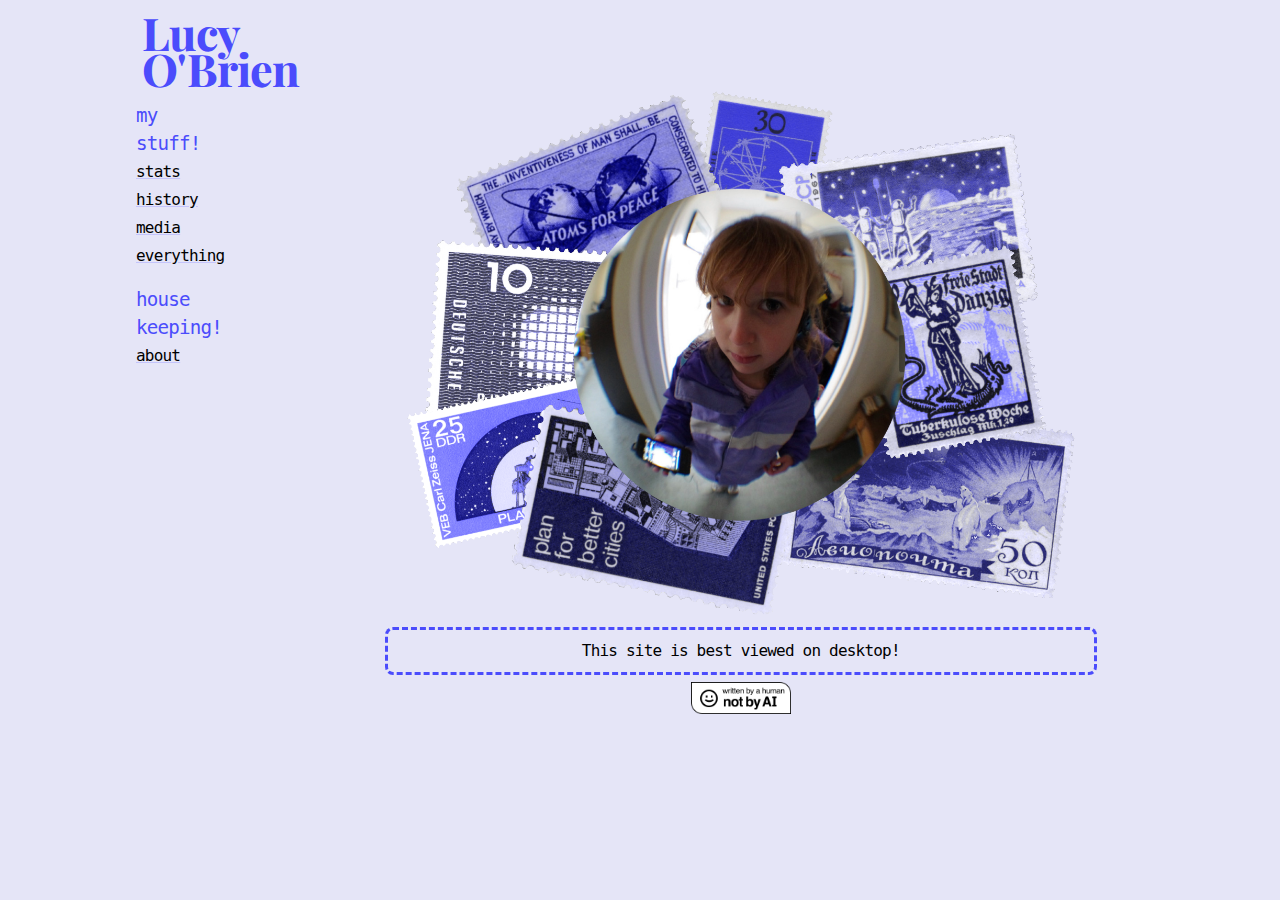
<file: index.html>
<html>
    <head>
        <link rel="stylesheet" href="style.css"/>
        <script src="https://code.jquery.com/jquery-3.6.0.min.js"
			  integrity="sha256-/xUj+3OJU5yExlq6GSYGSHk7tPXikynS7ogEvDej/m4="
			  crossorigin="anonymous"></script>
        <script src="/load.js"></script> 
    </head>

    <body>

        <div class = "column left side">
            <div id = "nav"></div>
        </div>
        <div class = "column middle">
            <img src = "images/collage.png" width = 100%
            alt = "A picture of Lucy as a child with a fisheyed lens, over a collage of purple vintage stamps">
            <article>
                This site is best viewed on desktop!
            </article>
            <center><img src = "images/buttons/Written-By-a-Human-Not-By-AI-Badge-white@2x.png" 
                width = 100
                href = "https://notbyai.fyi/"></center>
        </div>

        
        
    </body>
</html>
</file>
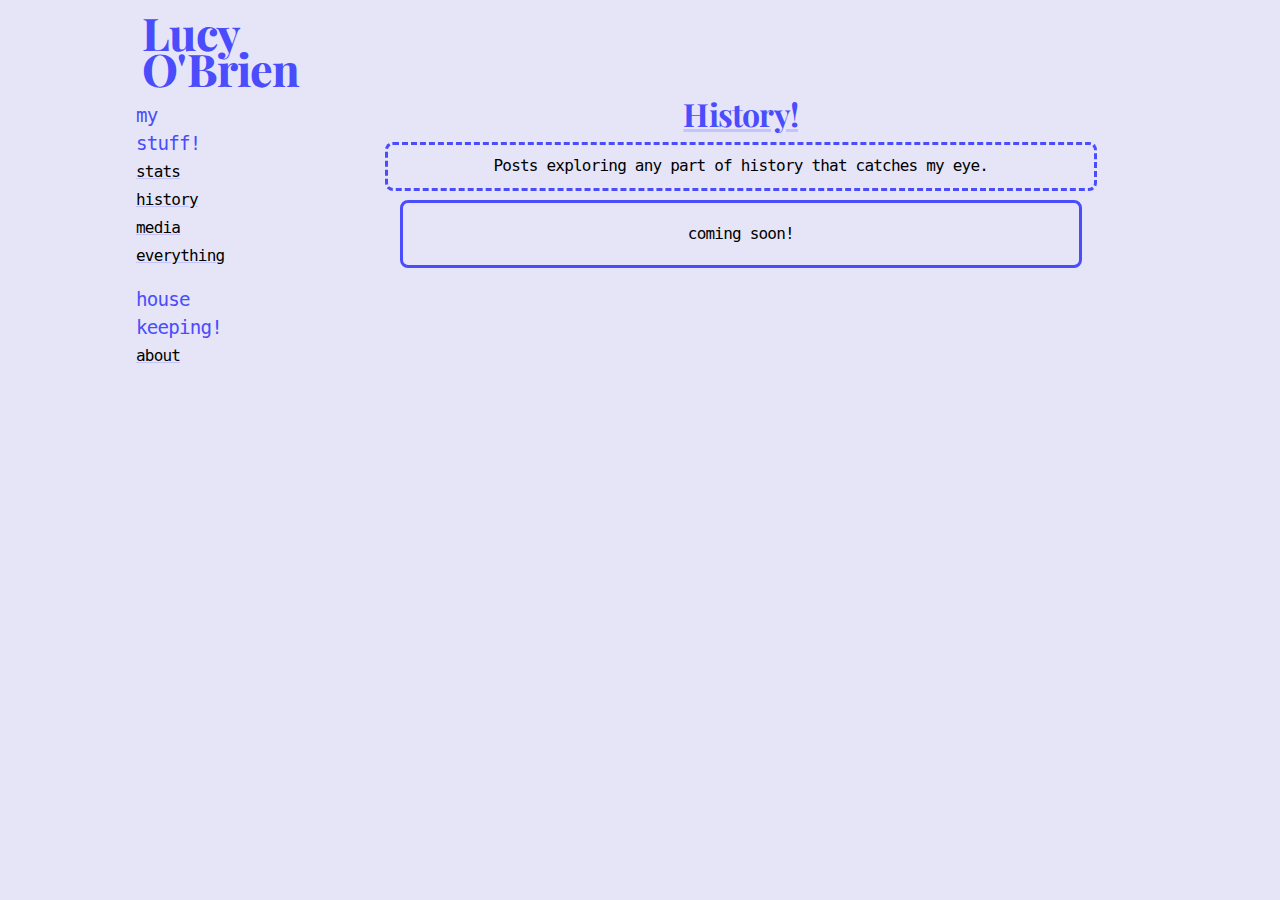
<file: history.html>
<html>
    <head>
        <title>History</title>
        <link rel="stylesheet" href="style.css"/>
        <script src="https://code.jquery.com/jquery-3.6.0.min.js"
			  integrity="sha256-/xUj+3OJU5yExlq6GSYGSHk7tPXikynS7ogEvDej/m4="
			  crossorigin="anonymous"></script>
        <script src="/load.js"></script> 
    </head>

    <body>
        <div class="column left side">
            <div id = "nav"></div>
        </div>

        <div class="column middle">
            <h1>
                History!
            </h1>

            <article>
                Posts exploring any part of history that catches my eye.
            </article>

            <div class = blogPost>
                coming soon!
            </article>

        </div>
    </body>
</html>
</file>
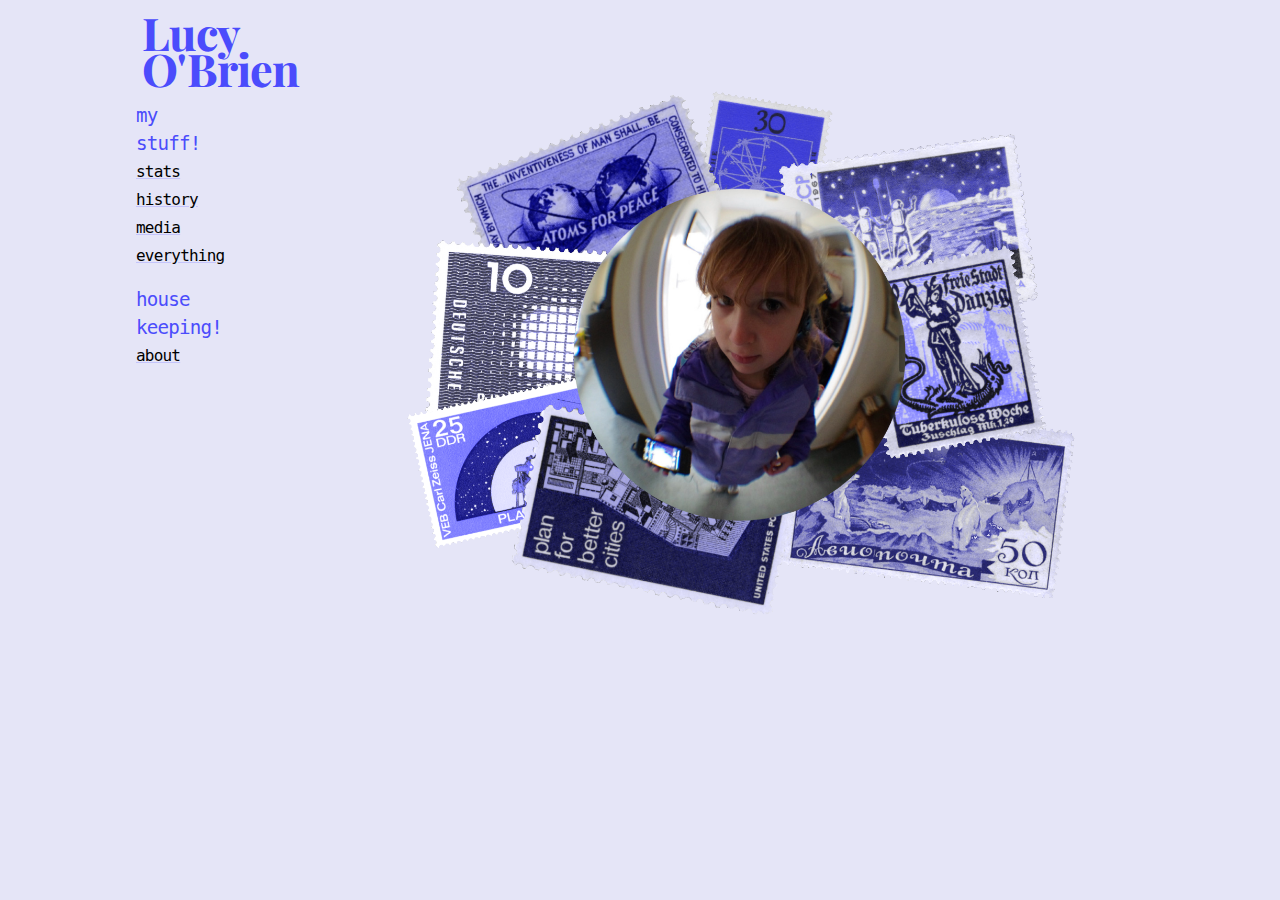
<file: home.html>
<html>
    <head>
        <link rel="stylesheet" href="style.css"/>
        <script src="https://code.jquery.com/jquery-3.6.0.min.js"
			  integrity="sha256-/xUj+3OJU5yExlq6GSYGSHk7tPXikynS7ogEvDej/m4="
			  crossorigin="anonymous"></script>
        <script src="/load.js"></script> 
    </head>

    <body>

        <div class = "column left side">
            <div id = "nav"></div>
        </div>
        <div class = "column middle">
            <img src = "images/collage.png" width = 100%
            alt = "A picture of Lucy as a child with a fisheyed lens, over a collage of purple vintage stamps">
        </div>
        
    </body>
</html>
</file>
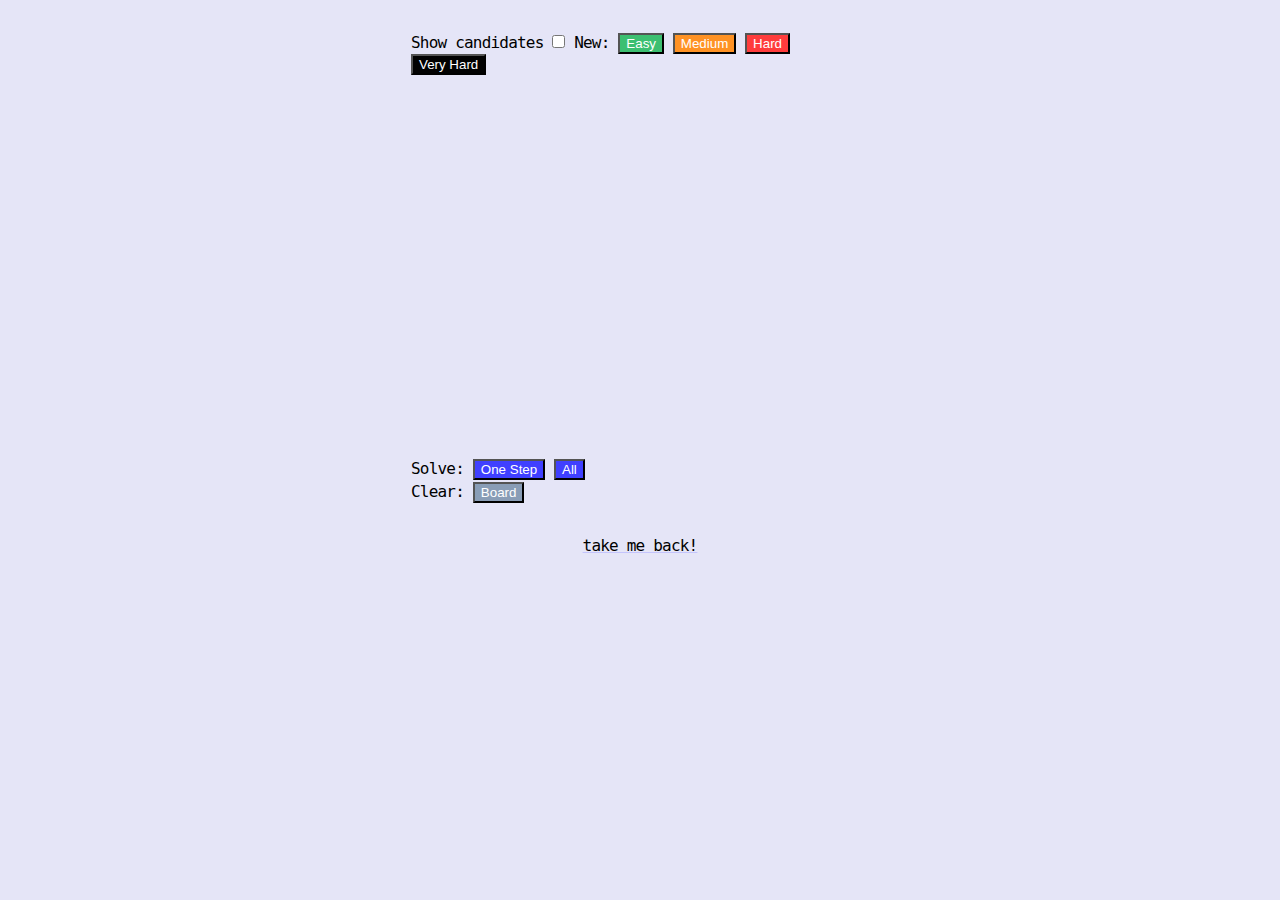
<file: sudoku.html>
<!--
This Sudoku game is licensed under the MIT license:

Copyright (c) 2015 Jonas Ohlsson Aden (jonassebastianohlsson.com)
Modified work copyright (c) 2019 Nicolai Jaeger (McZak.com)

Permission is hereby granted, free of charge, to any person obtaining a copy
of this software and associated documentation files (the "Software"), to deal
in the Software without restriction, including without limitation the rights
to use, copy, modify, merge, publish, distribute, sublicense, and/or sell
copies of the Software, and to permit persons to whom the Software is
furnished to do so, subject to the following conditions:

The above copyright notice and this permission notice shall be included in all
copies or substantial portions of the Software.

THE SOFTWARE IS PROVIDED "AS IS", WITHOUT WARRANTY OF ANY KIND, EXPRESS OR
IMPLIED, INCLUDING BUT NOT LIMITED TO THE WARRANTIES OF MERCHANTABILITY,
FITNESS FOR A PARTICULAR PURPOSE AND NONINFRINGEMENT. IN NO EVENT SHALL THE
AUTHORS OR COPYRIGHT HOLDERS BE LIABLE FOR ANY CLAIM, DAMAGES OR OTHER
LIABILITY, WHETHER IN AN ACTION OF CONTRACT, TORT OR OTHERWISE, ARISING FROM,
OUT OF OR IN CONNECTION WITH THE SOFTWARE OR THE USE OR OTHER DEALINGS IN THE
SOFTWARE.
-->



<head>
<link rel="stylesheet" href="style.css"/>
<link rel="preconnect" href="https://fonts.googleapis.com">
<link rel="preconnect" href="https://fonts.gstatic.com" crossorigin>
<link href="https://fonts.googleapis.com/css2?family=Cascadia+Mono:ital,wght@0,200..700;1,200..700&display=swap" rel="stylesheet">
    <style>
        .sudoku-board {
         min-height: 22.75rem;
         margin-top: 3px;
         margin-bottom: 1em;
        }
        
        .sudoku-board-cell {
         display: inline-block;
         position: relative;
         border: 1px solid #ddd;
         background: white;
         max-width: 11.11111%;
        }
        
        [data-board-size="9"].sudoku-board .sudoku-board-cell:nth-of-type(9n+1) {
         border-left-width: 2px;
         border-left-color: #808080;
        }
        
        [data-board-size="9"].sudoku-board .sudoku-board-cell:nth-of-type(n):nth-of-type(-n+9) {
         border-top-width: 2px;
         border-top-color: #808080;
        }
        
        [data-board-size="9"].sudoku-board .sudoku-board-cell:nth-of-type(3n) {
         border-right-width: 2px;
         border-right-color: #808080;
        }
        
        [data-board-size="9"].sudoku-board .sudoku-board-cell:nth-of-type(n+19):nth-of-type(-n+27),
        [data-board-size="9"].sudoku-board .sudoku-board-cell:nth-of-type(n+46):nth-of-type(-n+54),
        [data-board-size="9"].sudoku-board .sudoku-board-cell:nth-of-type(n+73):nth-of-type(-n+81) {
         border-bottom-width: 2px;
         border-bottom-color: #808080;
        }
        
        .sudoku-board-cell input {
         background: none;
         font-size: 19.2px;
         font-size: 1.2rem;
         text-align: center;
         width: 2em;
         max-width: 100%;
         height: 2em;
         border: 0;
         position: relative;
         z-index: 1; /*on top of candidates*/
        }
        
        .sudoku-board-cell .highlight-val {
         color: #00d;
        }
        
        .sudoku-board-cell .board-cell--error {
         background: #d00;
         color: #eee;
        }
        
        .sudoku-board-cell .candidates {
         display: none; /*hidden by default*/
         position: absolute;
         top: 0; bottom: 0; left: 0; right: 0;
         text-align: center;
         font-size: .75em;
         letter-spacing: -.5px;
         font-family: Consolas, monaco, monospace;
         line-height: 0;
         text-align: justify;
        }
        
        .sudoku-board .candidates:after {
         content: "";
         display: inline-block;
         width: 100%;
        }
        
        @media(max-width: 23em){
         .sudoku-board .candidates {
          letter-spacing: -2px;
         }
        }
         .showCandidates .candidates {
          display: block;
         }
        
        .sudoku-board .candidates div {
         display: inline-block;
         width: 20%;
         line-height: 1.13;
         vertical-align: top;
         display: inline;
         zoom: 1;
        }
        
        .candidate--highlight {
         background-color: yellow;
        }
        .candidate--to-remove {
         background-color: red;
         color: white;
        }
        
        .sudokubutton1,.sudokubutton2,.sudokubutton3,.sudokubutton4,
        .sudokubutton5,.sudokubutton6,.sudokubutton7 {
        color: white;
        -webkit-transition-duration: 0.3s;
        transition-duration: 0.3s;
        padding: 1px 6px;
        }
        .sudokubutton1 {
        background-color: #3cbf71;
        }
        .sudokubutton2 {
        background-color: #ff9224;
        }
        .sudokubutton3 {
        background-color: #ff3c3c;
        }
        .sudokubutton4 {
        background-color: #020202;
        }
        .sudokubutton5,.sudokubutton6 {
        background-color: #4040ff;
        }
        .sudokubutton7 {
        background-color: #899db6;
        }
        .sudokubutton1:hover,.sudokubutton2:hover,.sudokubutton3:hover,.sudokubutton4:hover,
        .sudokubutton5:hover,.sudokubutton6:hover,.sudokubutton7:hover {
        background-color: #EDEDED;
        color: black;
        cursor: pointer;
        }
        
        * {
         margin:0; padding:0;
         -moz-box-sizing: border-box;
         -webkit-box-sizing: border-box;
         box-sizing: border-box;
        }
        
        .wrap {
         padding: 2em 1em;
         width: 400px;
         max-width: 100%;
         margin-left: auto;
         margin-right: auto;
        }
        
        @media(min-width: 30em) {
         .wrap {
          width: 490px;
         }
         .sudoku-board input {
          font-size: 24px;
          font-size: 1.5rem;
         }
         .sudoku-board .candidates {
          font-size: .8em;
         }
        }
        </style>
        
        <script src="https://code.jquery.com/jquery-2.1.0.min.js"></script>
        <script src="https://mczak.com/code/sudoku/js/sudoku2.js"></script>
        <!-- </head> -->
        
        <!-- <body> -->
        <div class="wrap">
                
        <!--show candidates toggle-->
        <label for="toggleCandidates">Show candidates</label>
        <input id="toggleCandidates" class="js-candidate-toggle" type="checkbox"/>
        <!--generate board buttons-->
        New:
        <button type="button" class="sudokubutton1 js-generate-board-btn--easy">Easy</button>
        <button type="button" class="sudokubutton2 js-generate-board-btn--medium">Medium</button>
        <button type="button" class="sudokubutton3 js-generate-board-btn--hard">Hard</button>
        <button type="button" class="sudokubutton4 js-generate-board-btn--very-hard">Very Hard</button>
        
        <!--the only required html-->
        <div id="sudoku" class="sudoku-board">
        </div>
        
        <!--solve buttons-->
        Solve: <button type="button" class="sudokubutton5 js-solve-step-btn">One Step</button>
        <button type="button" class="sudokubutton6 js-solve-all-btn">All</button>
        <br>
        <!--clear board btn-->
        Clear: <button type="button" class="sudokubutton7 js-clear-board-btn">Board</button>
        </div>
        
        <script>
         var $candidateToggle = $(".js-candidate-toggle"),
         $generateBoardBtnEasy = $(".js-generate-board-btn--easy"),
         $generateBoardBtnMedium = $(".js-generate-board-btn--medium"),
         $generateBoardBtnHard = $(".js-generate-board-btn--hard"),
         $generateBoardBtnVeryHard = $(".js-generate-board-btn--very-hard"),
         
         $solveStepBtn = $(".js-solve-step-btn"),
         $solveAllBtn = $(".js-solve-all-btn"),
         $clearBoardBtn = $(".js-clear-board-btn"),
         
         mySudokuJS = $("#sudoku").sudokuJS({
          difficulty: "very hard"
          //change state of our candidate showing checkbox on change in sudokuJS
          ,candidateShowToggleFn : function(showing){
           $candidateToggle.prop("checked", showing);
          }
         });
        
         $solveStepBtn.on("click", mySudokuJS.solveStep);
         $solveAllBtn.on("click", mySudokuJS.solveAll);
         $clearBoardBtn.on("click", mySudokuJS.clearBoard);
        
         $generateBoardBtnEasy.on("click", function(){
          mySudokuJS.generateBoard("easy");
         });
         $generateBoardBtnMedium.on("click", function(){
          mySudokuJS.generateBoard("medium");
         });
         $generateBoardBtnHard.on("click", function(){
          mySudokuJS.generateBoard("hard");
         });
         $generateBoardBtnVeryHard.on("click", function(){
          mySudokuJS.generateBoard("very hard");
         });
        
         $candidateToggle.on("change", function(){
          if($candidateToggle.is(":checked"))
           mySudokuJS.showCandidates();
          else
           mySudokuJS.hideCandidates();
         });
         $candidateToggle.trigger("change");
        </script>
        <a href = "./about.html"><center>take me back!</center></a>
        <!-- </body> -->
</head>
</file>
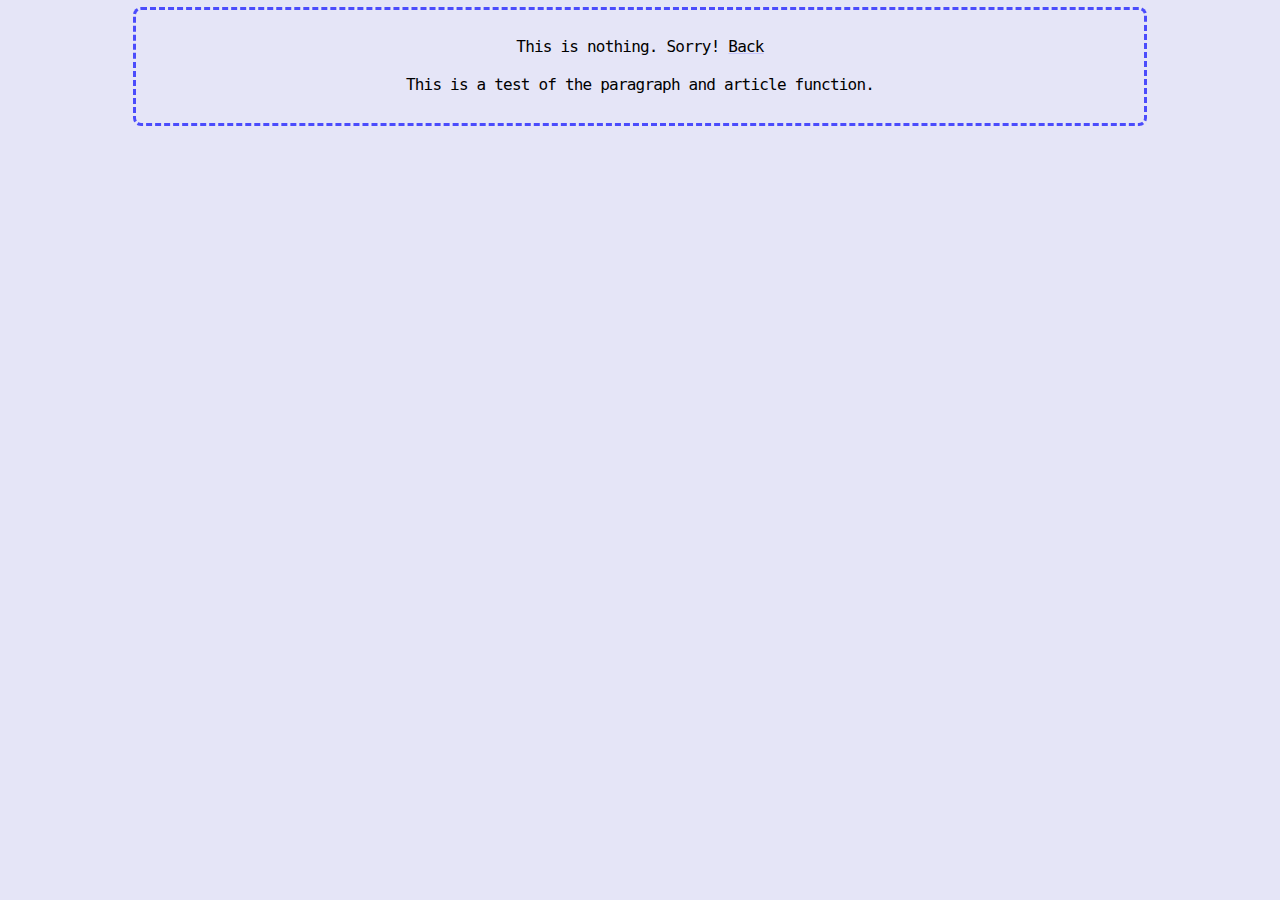
<file: whatsit.html>
<html>
    <head>
        <link rel="stylesheet" href="style.css"/>
    </head>
    <article>
        <p>
            This is nothing. Sorry!
            <a href="./helloWorld.html">Back</a>
        </p>
        <p> 
            This is a test of the paragraph and article function.
        </p>
    </article>
    
</html>
</file>
<file: style.css>
@import url('https://fonts.googleapis.com/css2?family=Cascadia+Mono:ital,wght@0,200..700;1,200..700&family=Playfair+Display:ital,wght@0,400..900;1,400..900&display=swap');


.column {
    float: left;
}

.column.side.left {
    width: 25%;
    font-size: 1em;
    line-height: 1.75em;
}

.column.middle {
    width: 70%;
    padding-top: 5em;
}

.column.side.right{
    width: 0%
}

.row:after {
    content: "";
    display: table;
    clear: both;
}

/*Link behavior*/
a:link {
    color: black;
    text-decoration-color: #C4C4FC;
}

a:hover {
    text-transform: uppercase;
}

a:visited{
    color: black;
    text-decoration-color: #C4C4FC;
}

body {
    background-color: #e5e5f7;
    padding-left: 10%;
    padding-right: 10%;
}

h1 { /*Heading*/
    color: #4B4CFC;
    font-family: "Playfair Display", serif;
    padding: 5px;
    margin: 10px;
    margin-bottom: 15px;
    text-align: center;
    font-size: 2em;
    text-decoration-line: underline;
    text-decoration-color: #C4C4FC;
}

st { /* subtitle for photo */
    font-size: .8em;
}

a.name {
    display: block;
    text-align: justify;
    width: fit-content;
    font-size: 45px;
    line-height: .8em;
    color: #4B4CFC;
    font-family: 'Playfair Display';
    font-weight: 750;
    text-decoration: none;
    padding-left: 2.5%;
    padding-top: 2.5%;
}

#container {
    display: flex;
    justify-content: center;
    align-items: stretch;
    padding: 1%;
    gap: 15px;
    margin: 0;
}

@media screen and (max-width: 725px) {
    .column.middle, .column.side.right {
        width: 100%;
        padding-left: 2.5%;
        padding-right: 2.5%;
    }
    .column.middle{
        padding-top: 1em;
    }
    .column.side.left {
        width: 100%;
        flex-direction: row;
    }
    article, article.small, article.med, article.big, .box {
        max-width: 80vw;
        min-width: 100px;
        margin: 20px;
        padding: 20px;
    }
    body{
        font-size: 16px;
    }
    .nav { 
        flex-direction: row;
        width: 100%;
    } 
    .nav.b{
        text-align: right;
    }
}



@media screen and (max-width: 1280){
    nav{
        font-size: 1em;
        width: 100%;
    }
    nav a, nav b {
        display: inline; 
        width: fit-content;
        vertical-align: middle;
        margin: 5px;
        padding-right: 5px;
    }
    .column.side.left {
        flex-grow: 1;
        flex-basis: 100%;
        flex-shrink: 0;
        width: 100% 
    }
    .column.middle {
        padding-top: 10%;
    }
}

.nav{
    max-width: 100px;
    padding-top: 1.1em;
    display: flex;
    flex-direction: column;
    list-style: none;
    margin: 0;
    padding: 0;
}



body{
    font-family: Consolas, monaco, monospace;
    font-weight: 200;
    line-height: 1.4em;
    letter-spacing: -.05em;
}

article {
    outline-color: #4B4CFC;
    outline-style: dashed;
    outline-width: 1;
    border-radius: 5px;
    position: relative;
    margin-top: 10px;
    margin-bottom: 10px;
    padding: 10px;
    text-align: center;
}


b {
    color: #4B4CFC;
    font-size: 1.2em;
}

.blogPost {
    outline-color: #4B4CFC;
    outline-style: solid;
    outline-width: 1;
    border-radius: 5px;
    position: relative;
    padding:20px;
    margin: 15px;
    text-align: center;
}

.blogPost:hover {
    background-color: #C4C4FC;
    outline-style: dotted;
    outline-width: 1;
    border-radius: 5px;
}

.blogTitle {
    color: #4B4CFC;
    font-family: "Playfair Display", serif;
    padding-top: 5px;
    margin: 10px;
    text-align: center;
    font-size: 2em;
    font-weight: 200;
    line-height: 1em;
}

.blogDate {
    font-size: .75em;
    text-align: center;
}

.blogTags {
    margin-top: 15px;
    text-align: right;
}

.section.title{
    color: #4B4CFC;
    font-size: 1.2em;
    text-align: center;
}

hr.dashed{
  display: block;
  margin-top: 0.5em;
  margin-bottom: 0.5em;
  margin-left: auto;
  margin-right: auto;
  width: 90%;
  border-top: 2px dashed #4B4CFC;
}

.btn{
  background-color: #C4C4FC;
  border-color: #4B4CFC;
  border-width: 1.5px;
  font-family: Consolas, monaco, monospace;
  font-size: 75%;
  margin-top: 5px;
}

.btn:hover{
  background-color: #4B4CFC;
  border-color:#C4C4FC;
  text-transform: uppercase;
}

.btn.active{
  text-transform: uppercase;
}

.grid{
  display:grid;
  margin-top: 0;
  margin-right: auto;
  grid-gap: 1.3em;
  grid-template-columns: repeat(auto-fill, minmax(8rem, 1fr));
  grid-auto-flow: dense;
  padding: 0em;
}

.filterDiv{
  display: none;
}

.show{
  display: block
}

.name, .date {
  display: none
}

/*R code chunks*/
.inline {
    background-color: #f7f7f7;
    border:solid 1px #B0B0B0;
  }
  .error {
    font-weight: bold;
    color: #FF0000;
  }
  .warning {
    font-weight: bold;
  }
  .message {
    font-style: italic;
  }
  .source, .warning, .message {
    padding: 0 1em;
    border:solid 1px #F7F7F7;
    text-wrap: wrap;
  }
  .output, .error{
    background-color: #efeffb;
    padding-left: 1em;
    text-wrap: wrap;
  }
  .source {
    background-color: #f5f5f5;
  }
  .left {
    text-align: left;
  }
  .right {
    text-align: right;
  }
  .center {
    text-align: center;
  }
  .hl.num {
    color: #AF0F91;
  }
  .hl.sng {
    color: #317ECC;
  }
  .hl.com {
    color: #AD95AF;
    font-style: italic;
  }
  .hl.opt {
    color: #000000;
  }
  .hl.def {
    color: #585858;
  }
  .hl.kwa {
    color: #295F94;
    font-weight: bold;
  }
  .hl.kwb {
    color: #B05A65;
  }
  .hl.kwc {
    color: #55aa55;
  }
  .hl.kwd {
    color: #BC5A65;
    font-weight: bold;
  }
</file>
